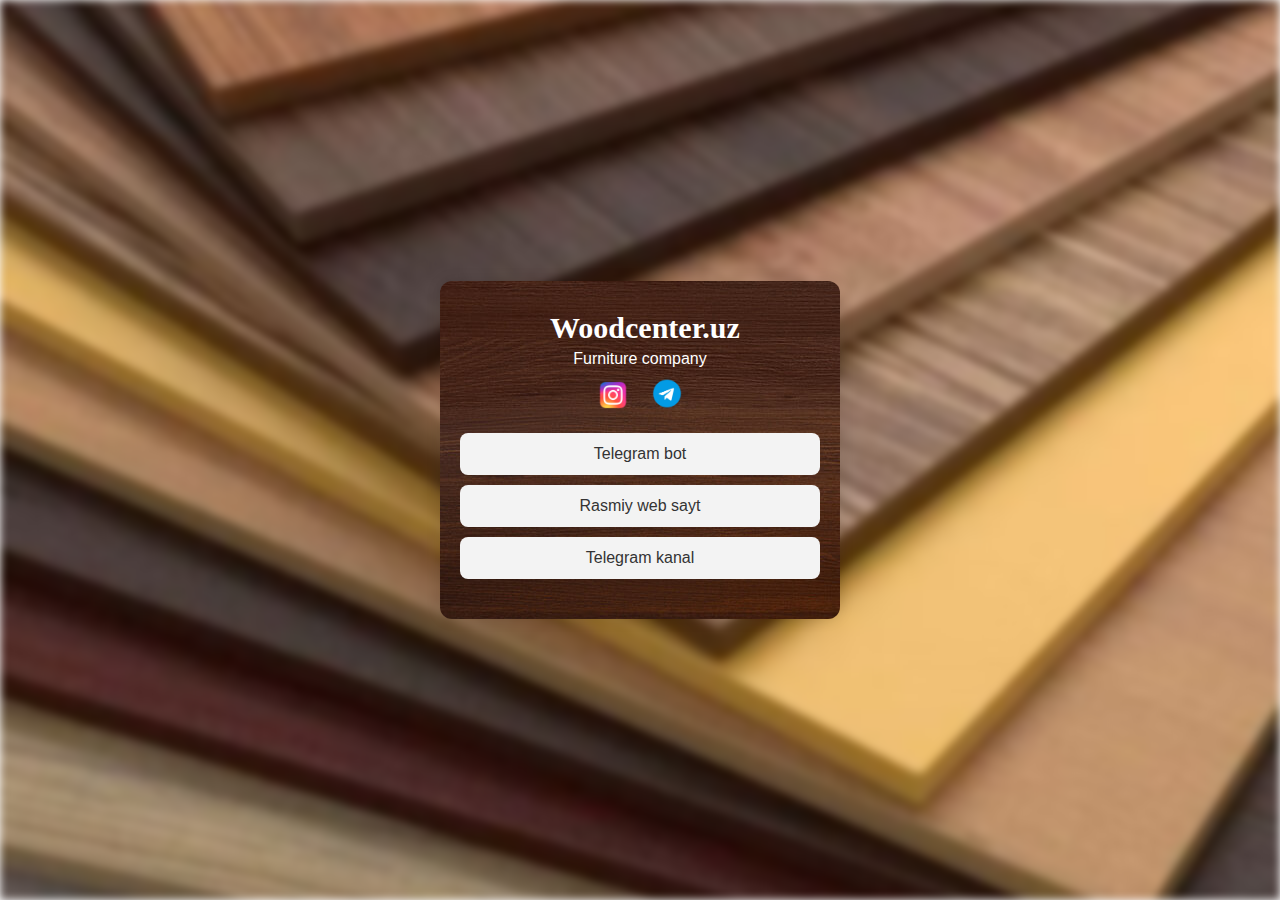
<file: qr/index.html>
<!DOCTYPE html>
<html lang="en">
  <head>
    <meta charset="UTF-8" />
    <meta name="viewport" content="width=device-width, initial-scale=1.0" />
    <title>Woodcenter.uz</title>
    <link rel="stylesheet" href="/qr/qr.css" />
    <link
      rel="stylesheet"
      href="https://cdnjs.cloudflare.com/ajax/libs/font-awesome/6.4.0/css/all.min.css"
    />
  </head>
  <body>
    <div class="container">
      <!-- <div class="logo">
        <img src="/assets/img/logo.png" alt="Asvadgroup logo" />
      </div> -->
      <h1 class="logo">Woodcenter.uz</h1>
      <p>Furniture company</p>

      <div class="social-icons">
        <a
          target="_blank"

          href=""
          ><img class="icons" src="/images/instagram.png" alt=""
        /></a>
        <a target="_blank" href="https://t.me/NuriddinMT"
          ><img class="icons" src="/images/telegram.png" alt=""
        /></a>
      </div>

      <a href="" class="button">Telegram bot</a>
      <a href="" class="button">Rasmiy web sayt</a>
      <a href="" target="_blank" class="button"
        >Telegram kanal</a
      >
    </div>
  </body>
</html>
</file>
<file: qr/qr.css>
* {
  margin: 0;
  padding: 0;
  box-sizing: border-box;
  font-family: sans-serif;
}

body {
  background-size: cover;
  display: flex;
  align-items: center;
  justify-content: center;
  min-height: 100vh;
}
body::before{
  filter: blur(4px);
  z-index: -2 ;
  content: "";
  position: absolute;
  top: 0; left: 0;
  width: 100%;
  height: 100%;
  background: url('/images/mdf_img.avif') no-repeat center center;
  background-size: cover;
}

.container {
  background-color: #829091 ;
  border-radius: 12px;
  padding: 30px 20px;
  max-width: 400px;
  width: 90%;
  text-align: center;
  box-shadow: 0 0 15px rgba(0, 0, 0, 0.1);
background-image: url('/images/wood_bg.jpg');
}


.logo {
  width: 180px;
  margin: 0 auto 5px;
}

.logo img {
  width: 100%;
  border-radius: 10px;
}

h1 {
  font-size: 24px;
  margin-bottom: 10px;
  color: #fff;
}

p {
  color: white;
  margin-bottom: 10px;
}

.icons {
  margin-bottom: 20px;
  /* display: flex; */
  background-color: transparent;
  width: 50px;
  height: auto;
}

.icons a {
  font-size: 24px;
  margin: 0 10px;
  color: #555;
  transition: 0.3s;
}



.button {
  display: block;
  width: 100%;
  background: #f3f3f3;
  color: #333;
  padding: 12px;
  border-radius: 8px;
  margin-bottom: 10px;
  text-decoration: none;
  transition: 0.3s;
}

.button:hover {
  background: #7f5b26;
  color: #fff;
}

@media (max-width: 500px) {
  h1 {
    font-size: 20px;
  }

  .button {
    font-size: 14px;
    padding: 10px;
  }

  .social-icons a {
    font-size: 20px;
  }
}
.logo{
  font-family: 'Times New Roman', serif;
  font-weight: bold;
  font-size: 30px;
  color: #fff;
  -webkit-background-clip: text;
  background-clip: text;
  display: inline-block;
}
</file>
